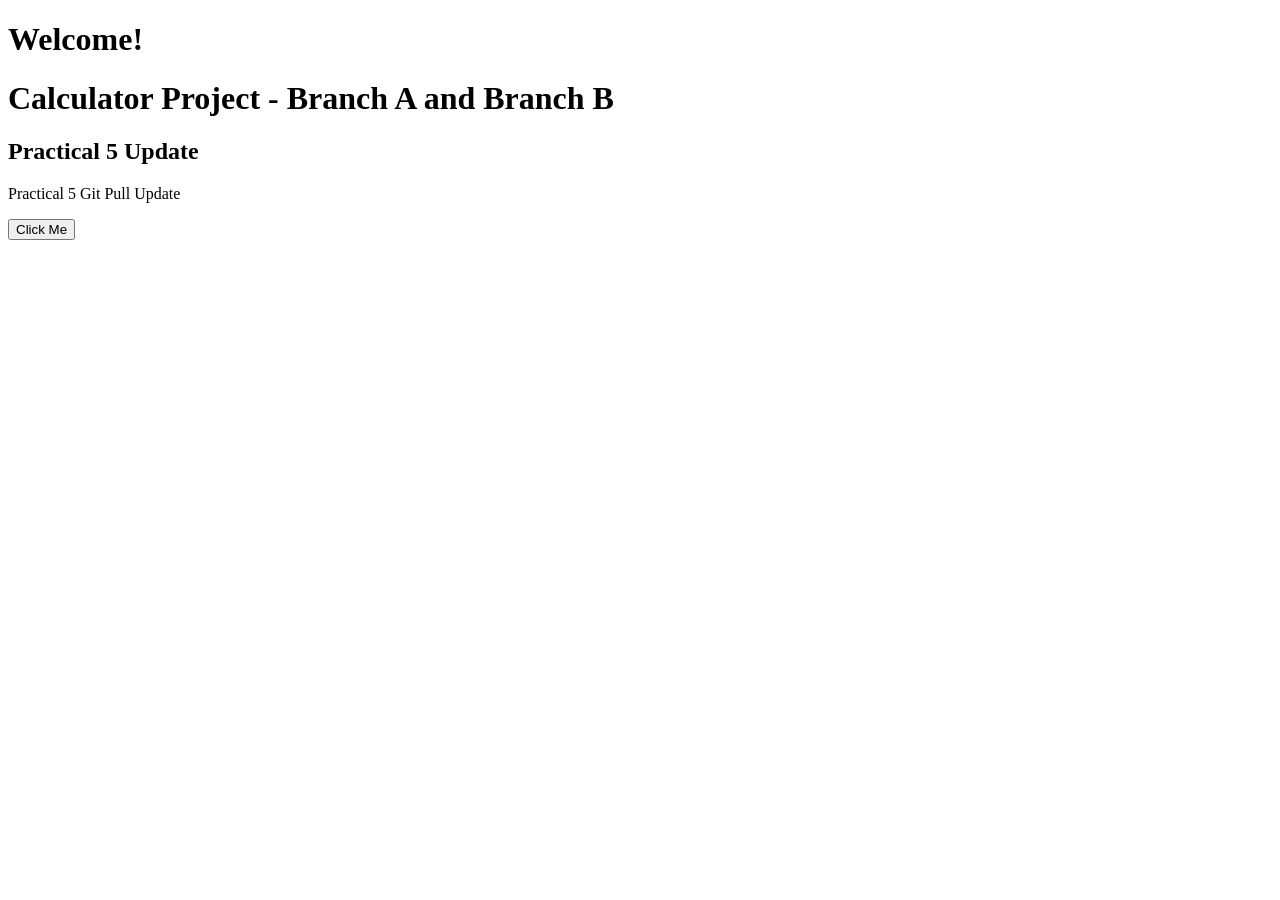
<file: index.html>
<!DOCTYPE html>
<html lang="en">
<head>
    <meta charset="UTF-8">
    <meta name="viewport" content="width=device-width, initial-scale=1.0">
    <title>My First Web Page</title>
</head>
<body>
    <h1>Welcome!</h1>

   <h1>Calculator Project - Branch A and Branch B</h1>


    <h2>Practical 5 Update</h2>

    <p>Practical 5 Git Pull Update</p>

    <button onclick="alert('Hello, World!')">
        Click Me
    </button>
</body>
</html>
</file>
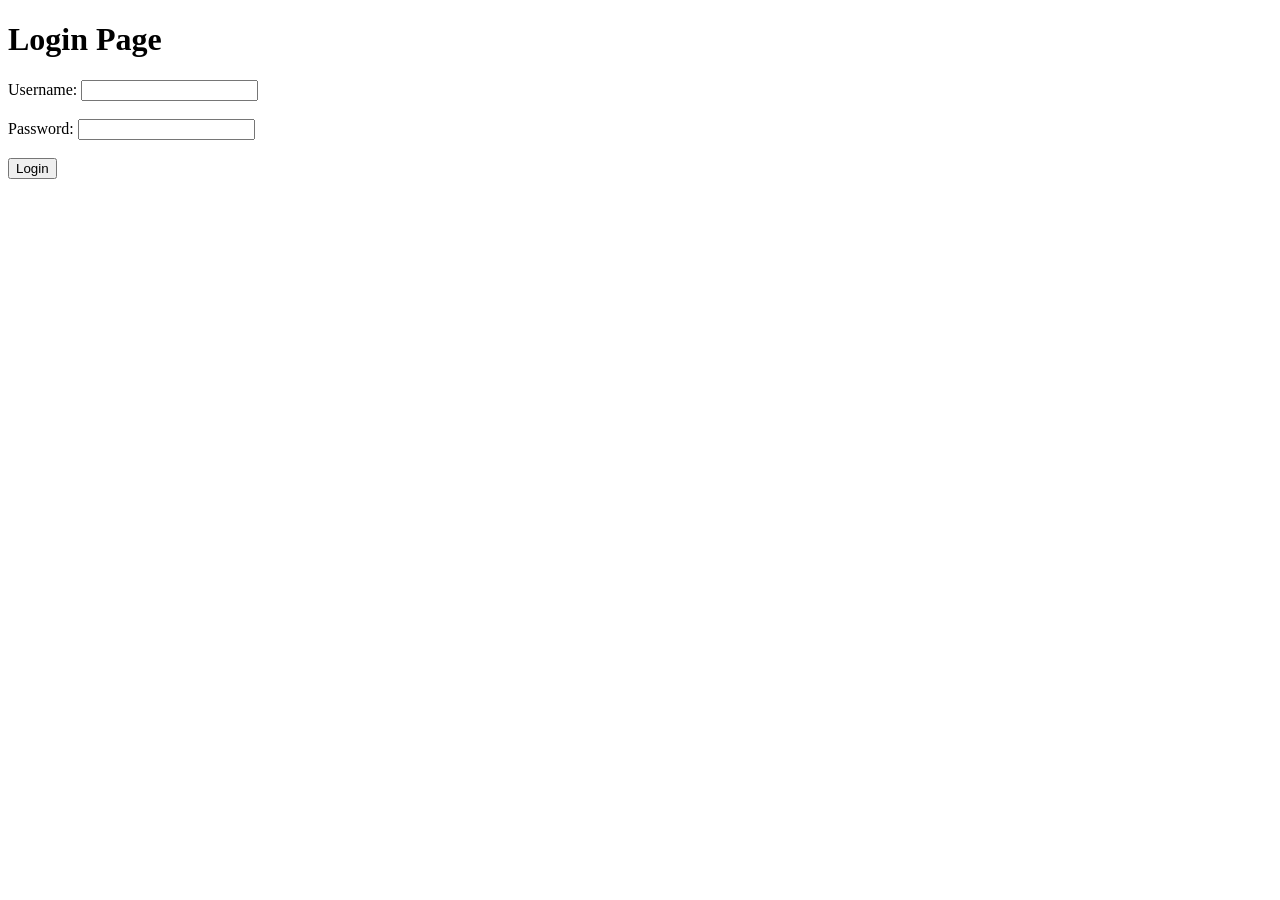
<file: login.html>
<!DOCTYPE html>
<html>
<head>
    <title>Login Page</title>
</head>
<body>
    <h1>Login Page</h1>
    <form>
        <label>Username:</label>
        <input type="text"><br><br>

        <label>Password:</label>
        <input type="password"><br><br>

        <button type="submit">Login</button>
    </form>
</body>
</html>
</file>
